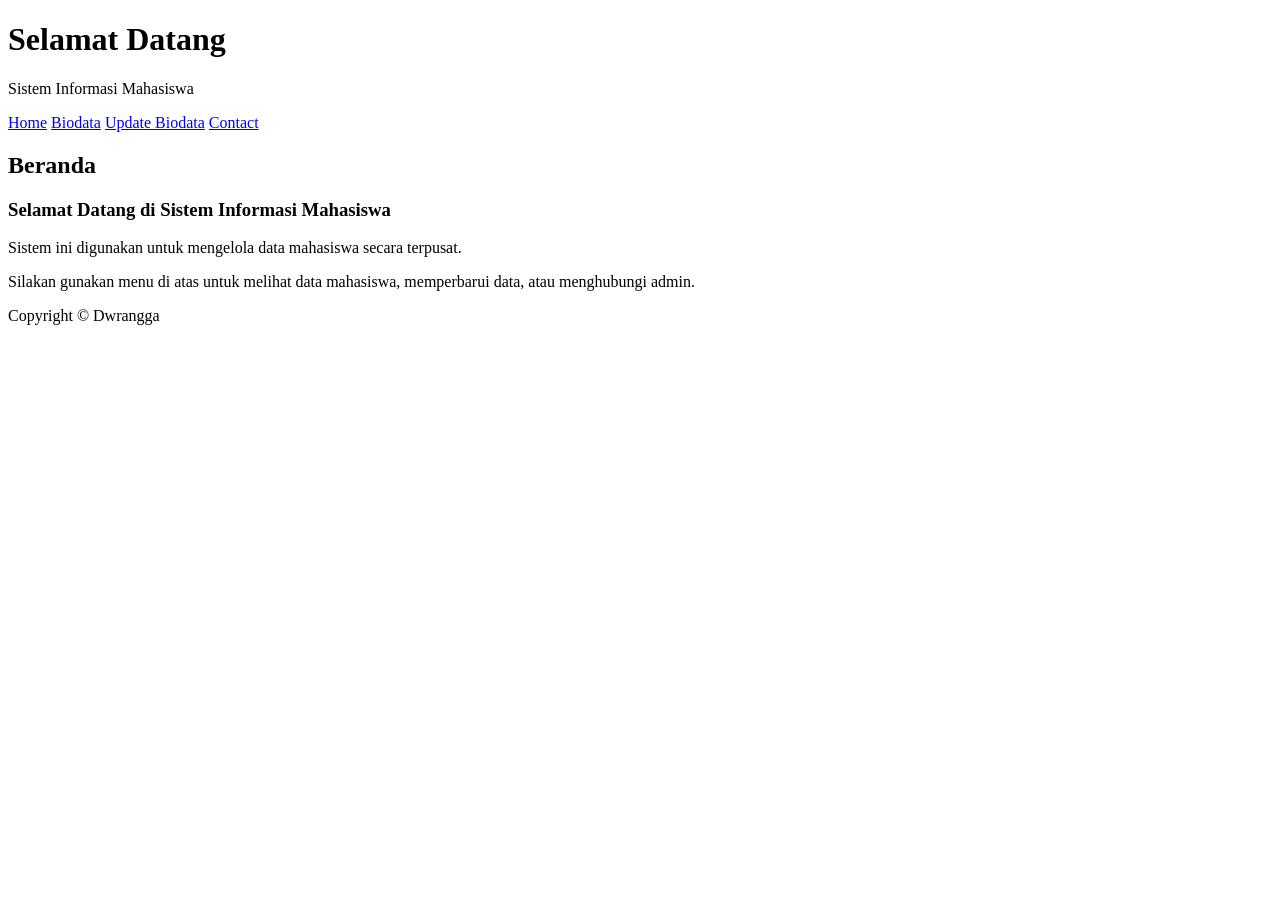
<file: index.html>
<!DOCTYPE html>
<html lang="id">
<head>
    <meta charset="UTF-8">
    <meta name="viewport" content="width=device-width, initial-scale=1.0">
    <meta name="description" content="Sistem Informasi Mahasiswa">
    <title>Beranda - Sistem Informasi Mahasiswa</title>
</head>

<body>

    <header>
        <h1>Selamat Datang</h1>
        <p>Sistem Informasi Mahasiswa</p>
    </header>

    <nav>
        <a href="index.html">Home</a>
        <a href="biodata.html">Biodata</a>
        <a href="updatebiodata.html">Update Biodata</a>
        <a href="contact.html">Contact</a>
    </nav>

    <main>
        <h2>Beranda</h2>

        <h3>Selamat Datang di Sistem Informasi Mahasiswa</h3>

        <p>
            Sistem ini digunakan untuk mengelola data mahasiswa
            secara terpusat.
        </p>

        <p>
            Silakan gunakan menu di atas untuk melihat data mahasiswa,
            memperbarui data, atau menghubungi admin.
        </p>
    </main>

    <footer>
        <p>Copyright &copy; Dwrangga</p>
    </footer>

</body>
</html>
</file>
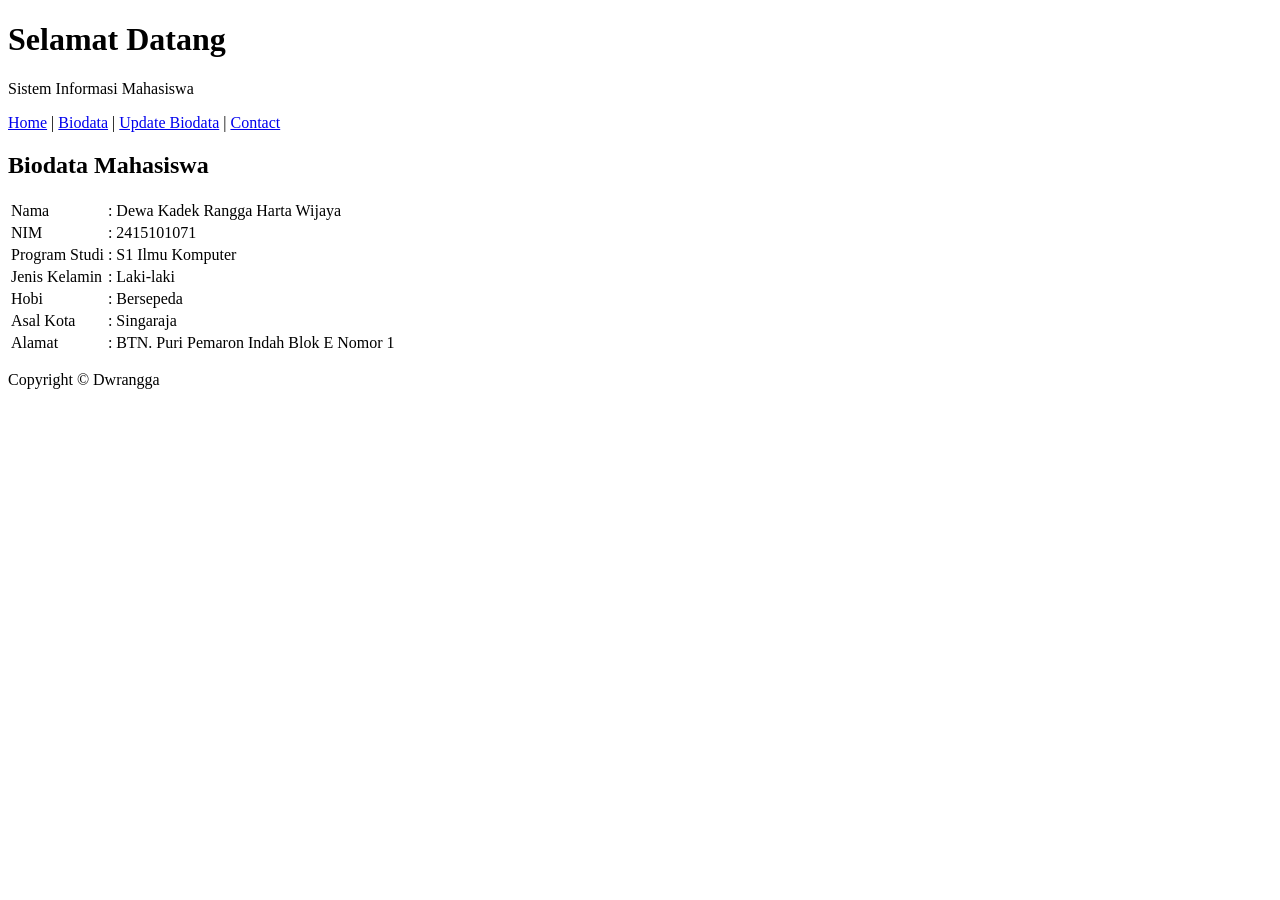
<file: biodata.html>
<!DOCTYPE html>
<html lang="id">
<head>
    <meta charset="UTF-8">
    <meta name="viewport" content="width=device-width, initial-scale=1.0">
    <meta name="description" content="Biodata Mahasiswa">
    <title>Biodata - Sistem Informasi Mahasiswa</title>
</head>

<body>

    <header>
        <h1>Selamat Datang</h1>
        <p>Sistem Informasi Mahasiswa</p>

        <nav>
            <a href="index.html">Home</a> |
            <a href="biodata.html">Biodata</a> |
            <a href="update_biodata.html">Update Biodata</a> |
            <a href="contact.html">Contact</a>
        </nav>
    </header>

    <main>
        <h2>Biodata Mahasiswa</h2>

        <table>
            <tbody>
                <tr>
                    <td>Nama</td>
                    <td>: Dewa Kadek Rangga Harta Wijaya</td>
                </tr>

                <tr>
                    <td>NIM</td>
                    <td>: 2415101071</td>
                </tr>

                <tr>
                    <td>Program Studi</td>
                    <td>: S1 Ilmu Komputer</td>
                </tr>

                <tr>
                    <td>Jenis Kelamin</td>
                    <td>: Laki-laki</td>
                </tr>

                <tr>
                    <td>Hobi</td>
                    <td>: Bersepeda</td>
                </tr>

                <tr>
                    <td>Asal Kota</td>
                    <td>: Singaraja</td>
                </tr>

                <tr>
                    <td>Alamat</td>
                    <td>: BTN. Puri Pemaron Indah Blok E Nomor 1</td>
                </tr>
            </tbody>
        </table>
    </main>

    <footer>
        <p>Copyright &copy; Dwrangga</p>
    </footer>

</body>
</html>
</file>
